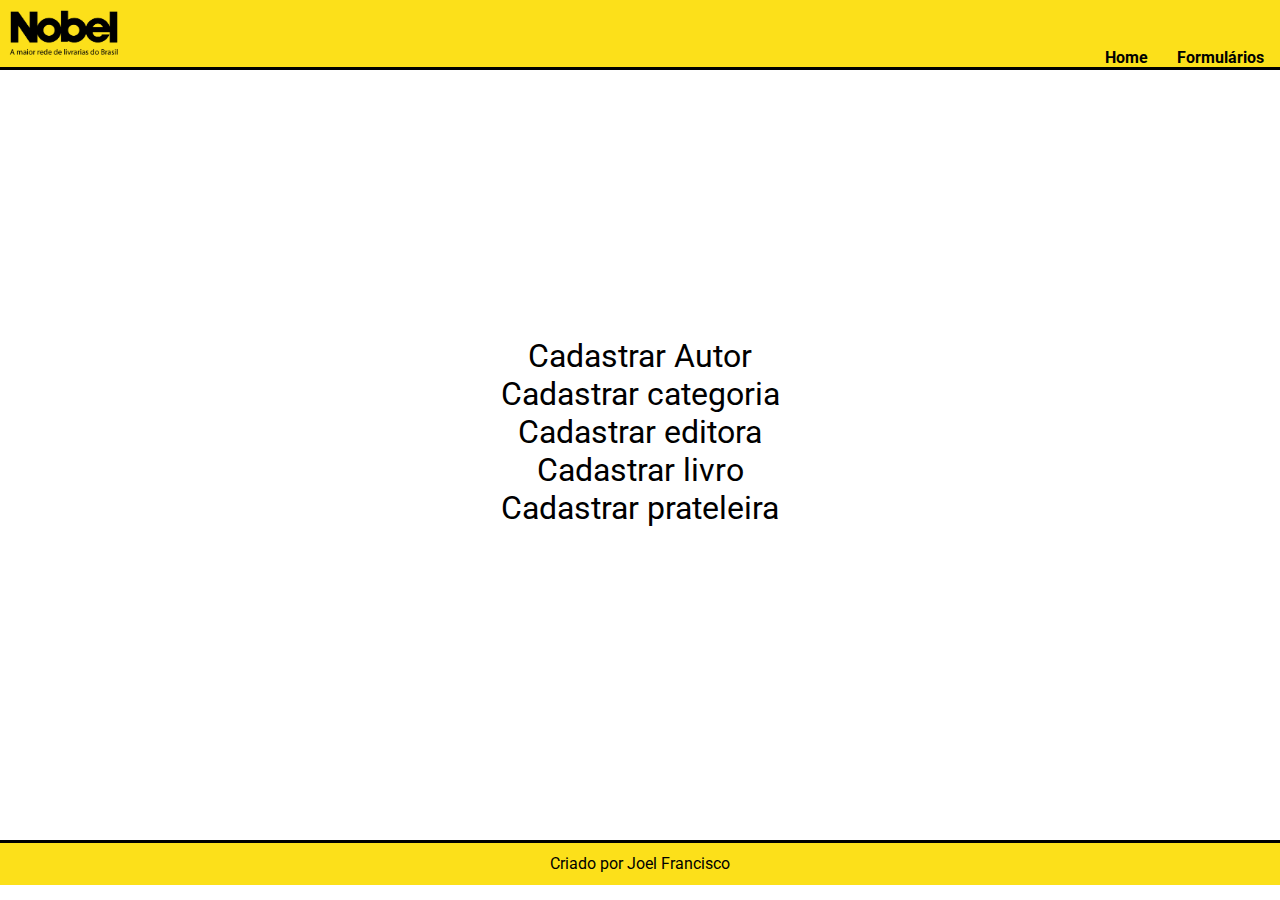
<file: formularios/index.html>
<!DOCTYPE html>
<html lang="en">
<head>
  <meta charset="UTF-8">
  <meta http-equiv="X-UA-Compatible" content="IE=edge">
  <meta name="viewport" content="width=device-width, initial-scale=1.0">
  <title>Formularios</title>

  <link 
    href="https://cdn.jsdelivr.net/npm/bootstrap@5.0.0-beta3/dist/css/bootstrap.min.css" 
    rel="stylesheet" 
    integrity="sha384-eOJMYsd53ii+scO/bJGFsiCZc+5NDVN2yr8+0RDqr0Ql0h+rP48ckxlpbzKgwra6" 
    crossorigin="anonymous"
  >

  <link rel="preconnect" href="https://fonts.gstatic.com">
  <link 
    href="https://fonts.googleapis.com/css2?family=Roboto:ital,wght@0,100;0,300;0,400;0,500;0,700;0,900;1,100;1,300;1,400;1,500;1,700;1,900&display=swap" 
    rel="stylesheet"
  >

  <link rel="stylesheet" href="../styles/style.css" type="text/css">
  <link rel="stylesheet" href="../styles/form-main.css" type="text/css">
</head>
<body>
  <header>
    <img 
      src="../images/LogoNobel.jpg" 
      alt="Logo"
      class="logo"
    >

    <a href="../home/index.html">Home </a>
    <a href="./index.html">Formulários </a>
  </header>
  
  <main>
    <div class="pages-wrapper list-group list-group-flush">
      <a href="./pages/autor/index.html" class="list-group-item">Cadastrar Autor </a>
      <a href="./pages/categoria/index.html" class="list-group-item">Cadastrar categoria </a>
      <a href="./pages/editora/index.html" class="list-group-item">Cadastrar editora</a>
      <a href="./pages/livro/index.html" class="list-group-item">Cadastrar livro</a>
      <a href="./pages/prateleira/index.html" class="list-group-item">Cadastrar prateleira</a>
    </div>
  </main>
  
  <footer>
    Criado por Joel Francisco 
  </footer>

  <script 
    src="https://cdn.jsdelivr.net/npm/bootstrap@5.0.0-beta3/dist/js/bootstrap.bundle.min.js" 
    integrity="sha384-JEW9xMcG8R+pH31jmWH6WWP0WintQrMb4s7ZOdauHnUtxwoG2vI5DkLtS3qm9Ekf" 
    crossorigin="anonymous"
  >
  </script>

</body>
</html>
</file>
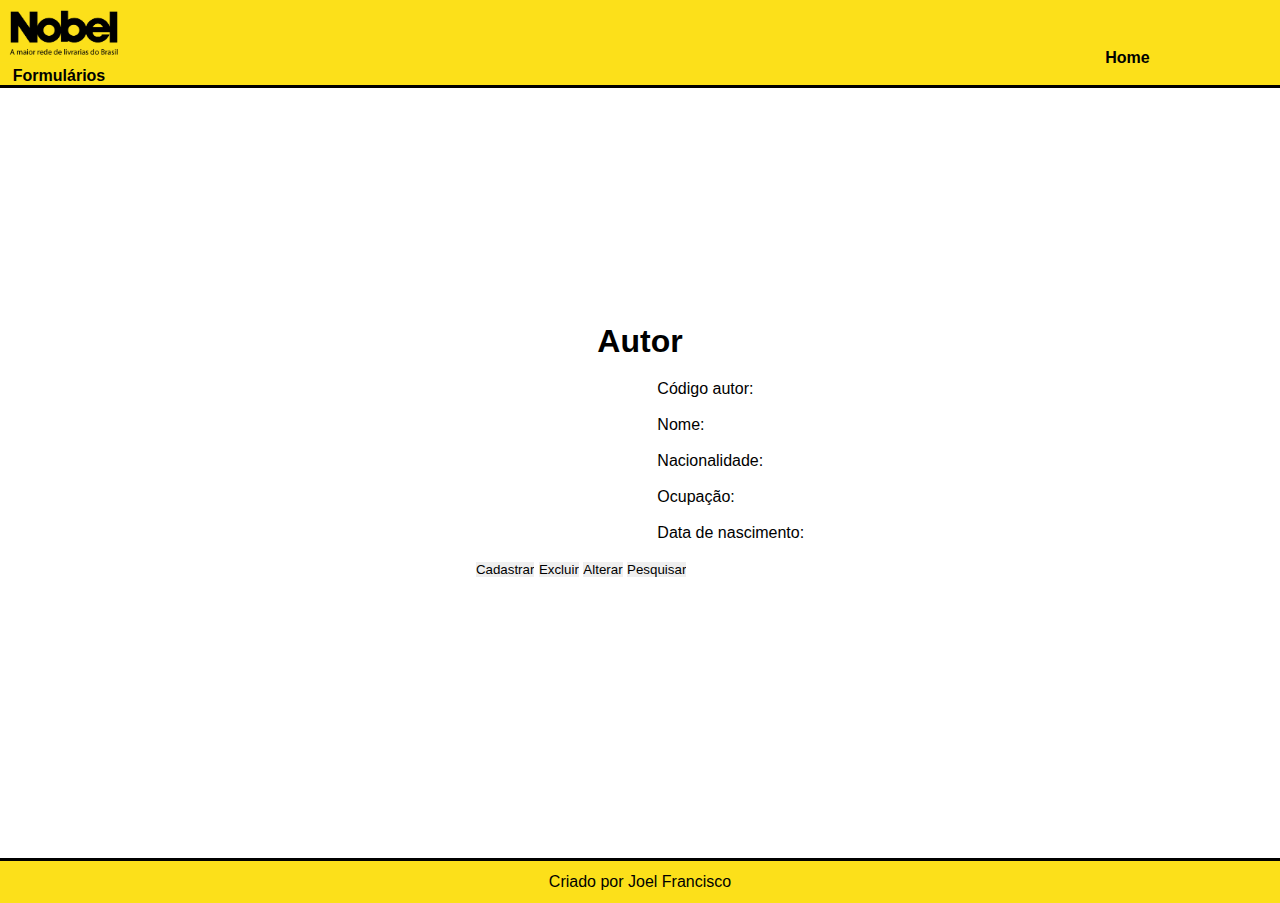
<file: formularios/pages/autor/index.html>
<!DOCTYPE html>
<html lang="en">

<head>
  <meta charset="UTF-8">
  <meta http-equiv="X-UA-Compatible" content="IE=edge">
  <meta name="viewport" content="width=device-width, initial-scale=1.0">
  <link href="https://cdn.jsdelivr.net/npm/bootstrap@5.0.0-beta3/dist/css/bootstrap.min.css" rel="stylesheet"
    integrity="sha384-eOJMYsd53ii+scO/bJGFsiCZc+5NDVN2yr8+0RDqr0Ql0h+rP48ckxlpbzKgwra6" crossorigin="anonymous">

  <link rel="stylesheet" href="../../../styles/style.css" type="text/css">
  <link rel="stylesheet" href="../../../styles/form-pages.css" type="text/css">

  <title>Categoria</title>
</head>

<body>
  <header>
    <img 
      src="../../../images/LogoNobel.jpg" 
      alt="Logo"
      class="logo"
    >

    <a href="../../../home/index.html">Home </a>
    <a href="../../index.html">Formulários </a>
  </header>

  <main>
    <h1 class="form-title">Autor</h1>

    <form name="form1" method="POST" action="cadautor.php">
      <div class="form-floating mb-3">
        <input type="text" name="id" size="20" class="form-control form-control-lg" id="floatingId">

        <label for="floatingId">
          Código autor:
        </label>
      </div>
      <br>

      <div class="form-floating m3">
        <input type="text" name="name" size="20" class="form-control form-control-lg" id="floatingName">

        <label for="floatingName">
          Nome:
        </label>
      </div>
      <br>

      <div class="form-floating m3">
        <input type="text" name="citizenship" size="20" class="form-control form-control-lg" id="floatingCitizenship">

        <label for="floatingCitizenship">
          Nacionalidade:
        </label>
      </div>
      <br>

      <div class="form-floating m3">
        <input type="text" name="job" size="20" class="form-control form-control-lg" id="floatingJob">

        <label for="floatingJob">
          Ocupação:
        </label>
      </div>
      <br>

      <div class="form-floating m3">
        <input type="text" name="dateOfBirth" size="20" class="form-control form-control-lg" id="floatingDateOfBirth">

        <label for="floatingDateOfBirth">
          Data de nascimento:
        </label>
      </div>
      <br>

      <div class="btn-group" role="group" aria-label="Basic outlined example">
        <input type="submit" name="button_gravar" value="Cadastrar" id="button_gravar" class="btn btn-outline-warning">
        <input type="submit" name="button_excluir" value="Excluir" id="button_excluir" class="btn btn-outline-warning">
        <input type="submit" name="button_alterar" value="Alterar" id="button_alterar" class="btn btn-outline-warning">
        <input type="submit" name="button_pesquisar" value="Pesquisar" id="button_pesquisar"
          class="btn btn-outline-warning">
      </div>
    </form>
  </main>

  <footer>
    Criado por Joel Francisco 
  </footer>
</body>

</html>
</file>
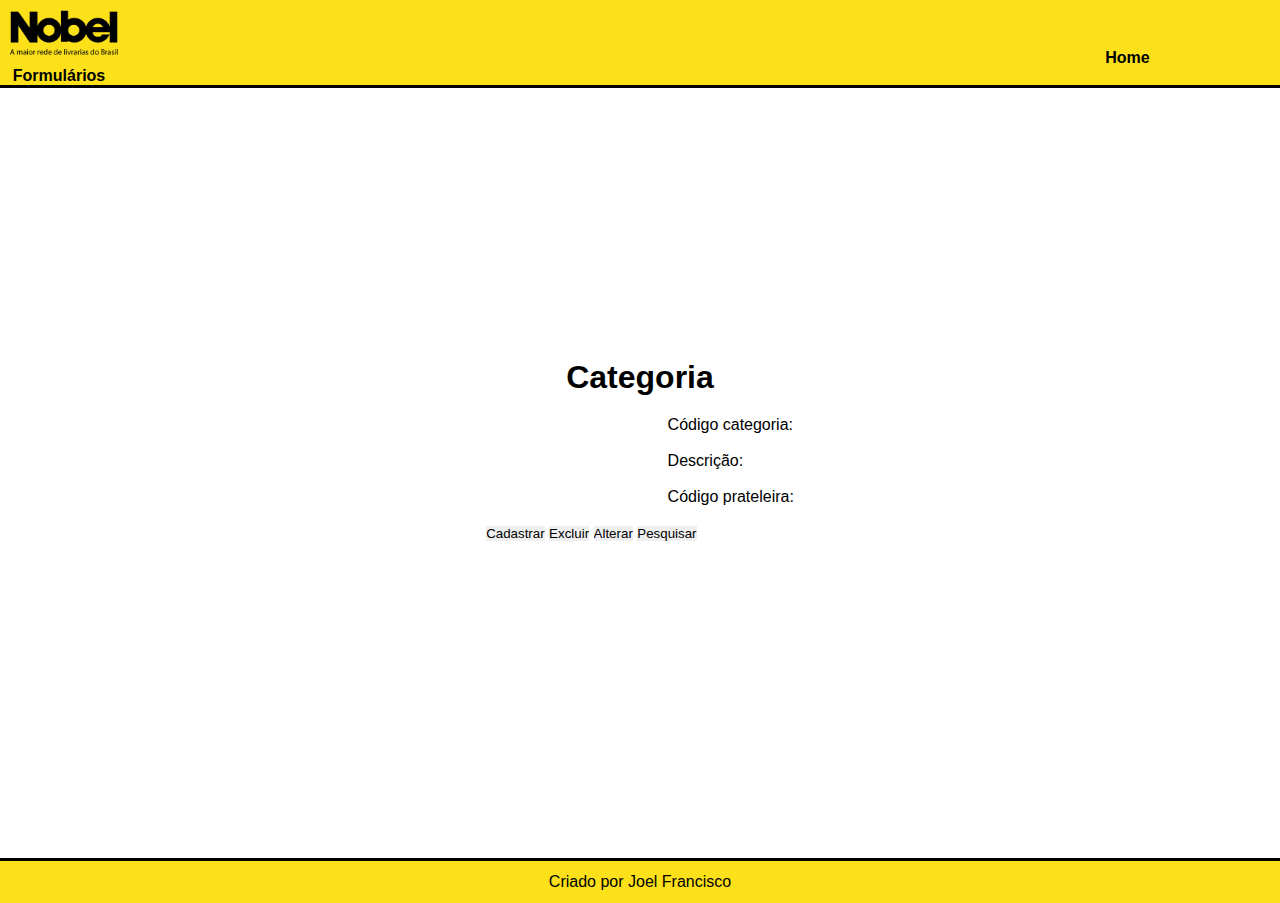
<file: formularios/pages/categoria/index.html>
<!DOCTYPE html>
<html lang="en">

<head>
  <meta charset="UTF-8">
  <meta http-equiv="X-UA-Compatible" content="IE=edge">
  <meta name="viewport" content="width=device-width, initial-scale=1.0">
  <link href="https://cdn.jsdelivr.net/npm/bootstrap@5.0.0-beta3/dist/css/bootstrap.min.css" rel="stylesheet"
    integrity="sha384-eOJMYsd53ii+scO/bJGFsiCZc+5NDVN2yr8+0RDqr0Ql0h+rP48ckxlpbzKgwra6" crossorigin="anonymous">

  <link rel="stylesheet" href="../../../styles/style.css" type="text/css">
  <link rel="stylesheet" href="../../../styles/form-pages.css" type="text/css">

  <title>Categoria</title>
</head>

<body>
  <header>
    <img 
      src="../../../images/LogoNobel.jpg" 
      alt="Logo"
      class="logo"
    >

    <a href="../../../home/index.html">Home </a>
    <a href="../../index.html">Formulários </a>
  </header>

  <main>
    <h1 class="form-title">Categoria</h1>

    <form name="form1" method="POST" action="cadcategoria.php">
      <div class="form-floating mb-3">
        <input type="text" name="id" size="20" class="form-control form-control-lg" id="floatingId">

        <label for="floatingId">
          Código categoria:
        </label>
      </div>
      <br>

      <div class="form-floating m3">
        <input type="text" name="description" size="20" class="form-control form-control-lg" id="floatingDescription">

        <label for="floatingDescription">
          Descrição:
        </label>
      </div>
      <br>

      <div class="form-floating m3">
        <input type="text" name="fk" size="20" class="form-control form-control-lg" id="floatingFk">

        <label for="floatingFk">
          Código prateleira:
        </label>
      </div>
      <br>

      <div class="btn-group" role="group" aria-label="Basic outlined example">
        <input type="submit" name="button_gravar" value="Cadastrar" id="button_gravar" class="btn btn-outline-warning">
        <input type="submit" name="button_excluir" value="Excluir" id="button_excluir" class="btn btn-outline-warning">
        <input type="submit" name="button_alterar" value="Alterar" id="button_alterar" class="btn btn-outline-warning">
        <input type="submit" name="button_pesquisar" value="Pesquisar" id="button_pesquisar"
          class="btn btn-outline-warning">
      </div>
    </form>
  </main>

  <footer>
    Criado por Joel Francisco 
  </footer>
</body>

</html>
</file>
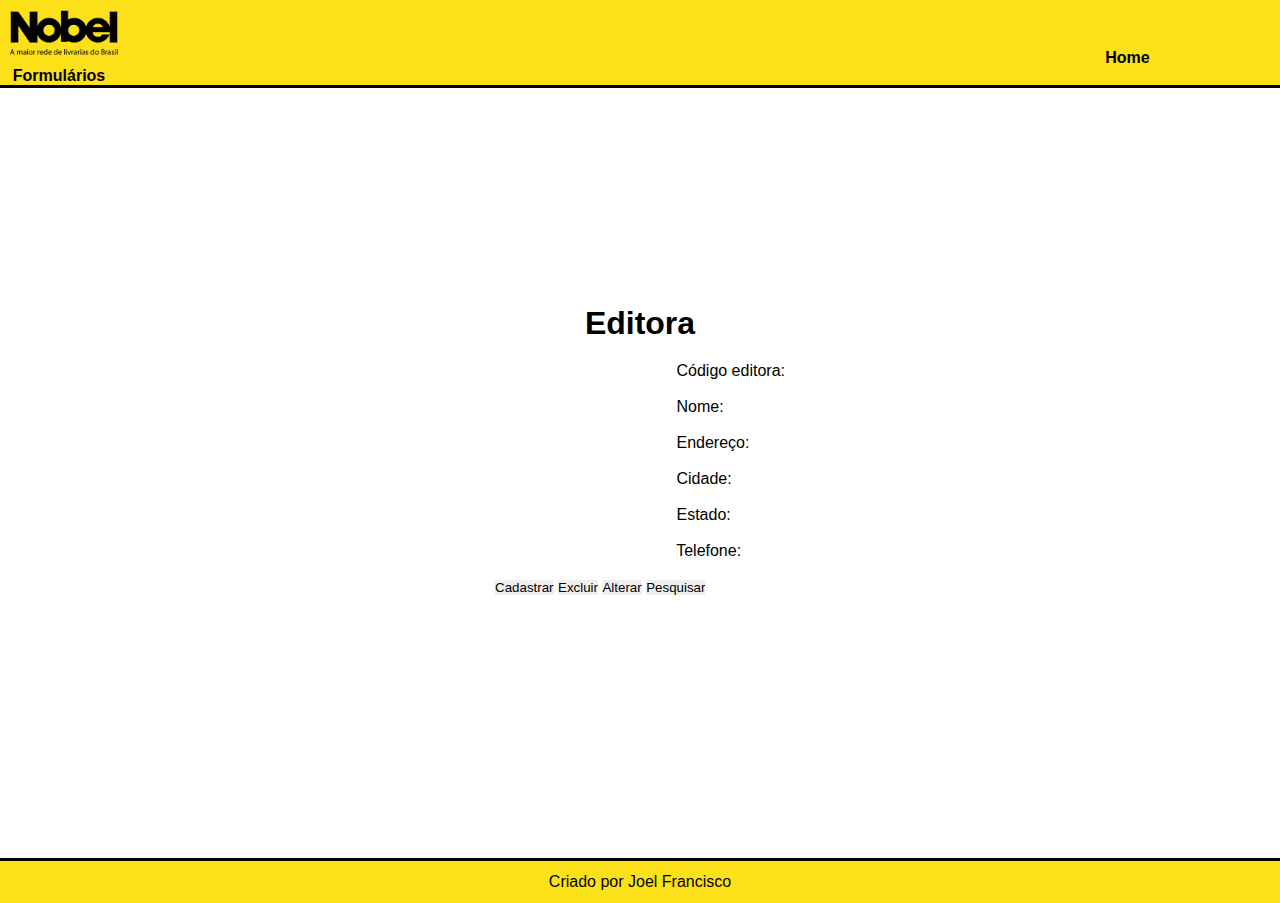
<file: formularios/pages/editora/index.html>
<!DOCTYPE html>
<html lang="en">

<head>
  <meta charset="UTF-8">
  <meta http-equiv="X-UA-Compatible" content="IE=edge">
  <meta name="viewport" content="width=device-width, initial-scale=1.0">
  <link href="https://cdn.jsdelivr.net/npm/bootstrap@5.0.0-beta3/dist/css/bootstrap.min.css" rel="stylesheet"
    integrity="sha384-eOJMYsd53ii+scO/bJGFsiCZc+5NDVN2yr8+0RDqr0Ql0h+rP48ckxlpbzKgwra6" crossorigin="anonymous">

  <link rel="stylesheet" href="../../../styles/style.css" type="text/css">
  <link rel="stylesheet" href="../../../styles/form-pages.css" type="text/css">
  
  <title>Categoria</title>
</head>

<body>
  <header>
    <img 
      src="../../../images/LogoNobel.jpg" 
      alt="Logo"
      class="logo"
    >

    <a href="../../../home/index.html">Home </a>
    <a href="../../index.html">Formulários </a>
  </header>

  <main>
    <h1 class="form-title">Editora</h1>

    <form name="form1" method="POST" action="cadeditora.php">
      <div class="form-floating mb-3">
        <input type="text" name="id" size="20" class="form-control form-control-lg" id="floatingId">

        <label for="floatingId">
          Código editora:
        </label>
      </div>
      <br>

      <div class="form-floating m3">
        <input type="text" name="name" size="20" class="form-control form-control-lg" id="floatingName">

        <label for="floatingName">
          Nome:
        </label>
      </div>
      <br>

      <div class="form-floating m3">
        <input type="text" name="address" size="20" class="form-control form-control-lg" id="floatingAddress">

        <label for="floatingAddress">
          Endereço:
        </label>
      </div>
      <br>

      <div class="form-floating m3">
        <input type="text" name="city" size="20" class="form-control form-control-lg" id="floatingCity">

        <label for="floatingCity">
          Cidade:
        </label>
      </div>
      <br>

      <div class="form-floating m3">
        <input type="text" name="state" size="20" class="form-control form-control-lg" id="floatingState">

        <label for="floatingState">
          Estado:
        </label>
      </div>
      <br>

      <div class="form-floating m3">
        <input type="text" name="phone" size="20" class="form-control form-control-lg" id="floatingPhone">

        <label for="floatingPhone">
          Telefone:
        </label>
      </div>
      <br>

      <div class="btn-group" role="group" aria-label="Basic outlined example">
        <input type="submit" name="button_gravar" value="Cadastrar" id="button_gravar" class="btn btn-outline-warning">
        <input type="submit" name="button_excluir" value="Excluir" id="button_excluir" class="btn btn-outline-warning">
        <input type="submit" name="button_alterar" value="Alterar" id="button_alterar" class="btn btn-outline-warning">
        <input type="submit" name="button_pesquisar" value="Pesquisar" id="button_pesquisar"
          class="btn btn-outline-warning">
      </div>
    </form>
  </main>

  <footer>
    Criado por Joel Francisco 
  </footer>
</body>

</html>
</file>
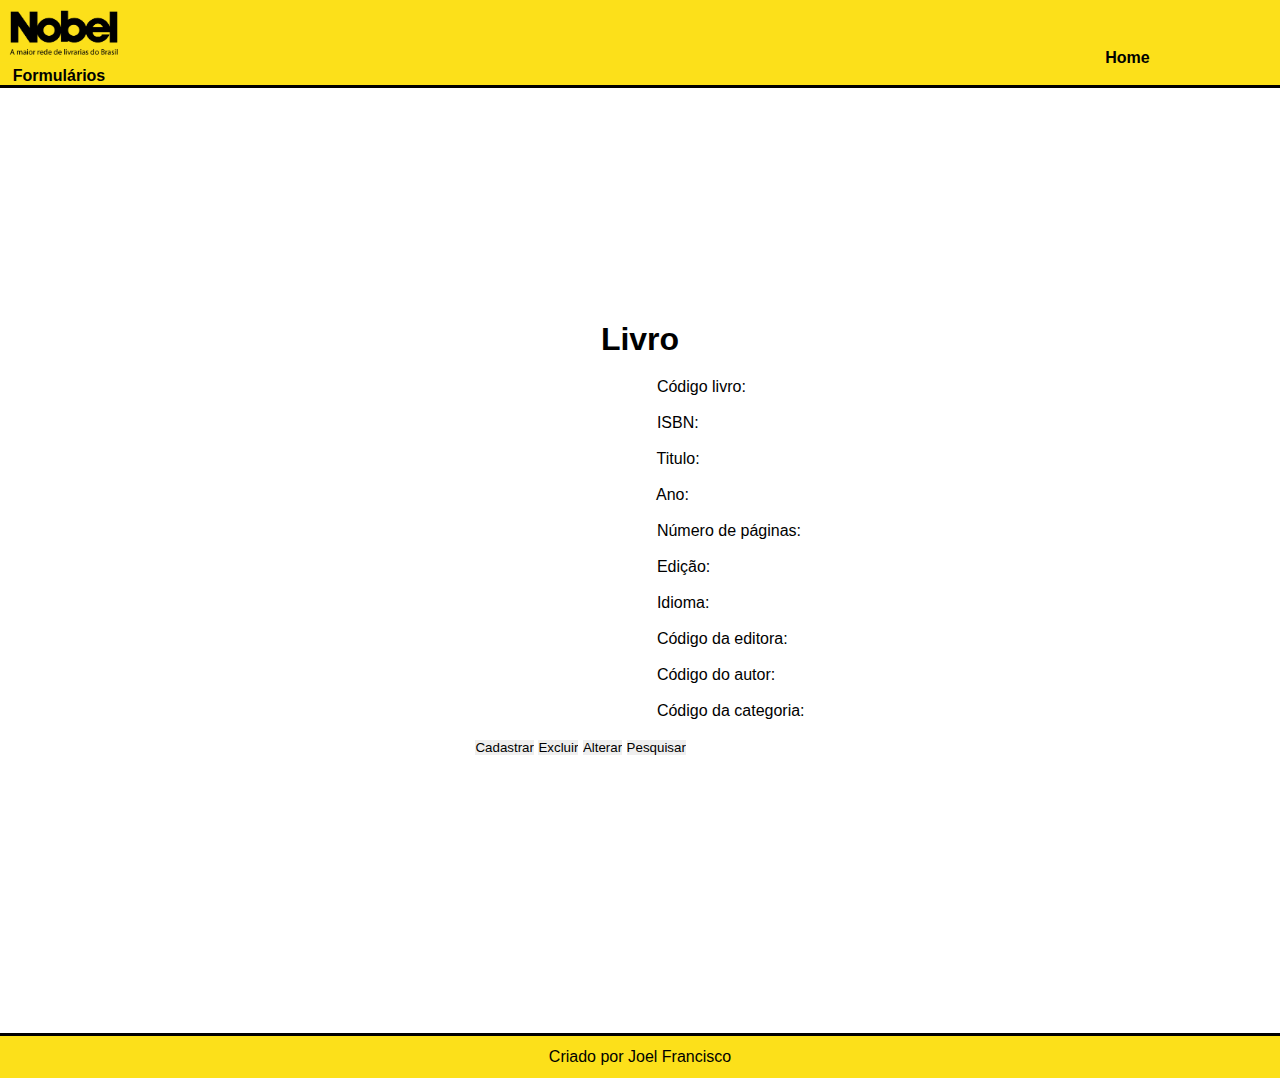
<file: formularios/pages/livro/index.html>
<!DOCTYPE html>
<html lang="en">

<head>
  <meta charset="UTF-8">
  <meta http-equiv="X-UA-Compatible" content="IE=edge">
  <meta name="viewport" content="width=device-width, initial-scale=1.0">
  <link href="https://cdn.jsdelivr.net/npm/bootstrap@5.0.0-beta3/dist/css/bootstrap.min.css" rel="stylesheet"
    integrity="sha384-eOJMYsd53ii+scO/bJGFsiCZc+5NDVN2yr8+0RDqr0Ql0h+rP48ckxlpbzKgwra6" crossorigin="anonymous">

  <link rel="stylesheet" href="../../../styles/style.css" type="text/css">
  <link rel="stylesheet" href="../../../styles/form-pages.css" type="text/css">

  <title>Categoria</title>
</head>

<body>
  <header>
    <img src="../../../images/LogoNobel.jpg" alt="Logo" class="logo">

    <a href="../../../home/index.html">Home </a>
    <a href="../../index.html">Formulários </a>
  </header>

  <main style="height: 100vh;">
    <h1 class="form-title">Livro</h1>

    <form name="form1" method="POST" action="cadlivro.php">
      <div class="form-floating mb-3">
        <input type="text" name="id" size="20" class="form-control form-control-lg" id="floatingId">

        <label for="floatingId">
          Código livro:
        </label>
      </div>
      <br>

      <div class="form-floating m3">
        <input type="text" name="isbn" size="20" class="form-control form-control-lg" id="floatingIsbn">

        <label for="floatingIsbn">
          ISBN:
        </label>
      </div>
      <br>

      <div class="form-floating m3">
        <input type="text" name="title" size="20" class="form-control form-control-lg" id="floatingTitle">

        <label for="floatingTitle">
          Titulo:
        </label>
      </div>
      <br>

      <div class="form-floating m3">
        <input type="text" name="year" size="20" class="form-control form-control-lg" id="floatingYear">

        <label for="floatingYear">
          Ano:
        </label>
      </div>
      <br>

      <div class="form-floating m3">
        <input type="text" name="numberOfPages" size="20" class="form-control form-control-lg"
          id="floatingNumberOfPages">

        <label for="floatingNumberOfPages">
          Número de páginas:
        </label>
      </div>
      <br>

      <div class="form-floating m3">
        <input type="text" name="edition" size="20" class="form-control form-control-lg" id="floatingEdition">

        <label for="floatingEdition">
          Edição:
        </label>
      </div>
      <br>

      <div class="form-floating m3">
        <input type="text" name="language" size="20" class="form-control form-control-lg" id="floatingLanguage">

        <label for="floatingLanguage">
          Idioma:
        </label>
      </div>
      <br>

      <div class="form-floating m3">
        <input type="text" name="codeditora" size="20" class="form-control form-control-lg" id="floatingCodeditora">

        <label for="floatingCodeditora">
          Código da editora:
        </label>
      </div>
      <br>

      <div class="form-floating m3">
        <input type="text" name="codautor" size="20" class="form-control form-control-lg" id="floatingCodautor">

        <label for="floatingCodautor">
          Código do autor:
        </label>
      </div>
      <br>

      <div class="form-floating m3">
        <input type="text" name="codcategoria" size="20" class="form-control form-control-lg" id="floatingCodcategoria">

        <label for="floatingCodcategoria">
          Código da categoria:
        </label>
      </div>
      <br>

      <div class="btn-group" role="group" aria-label="Basic outlined example">
        <input type="submit" name="button_gravar" value="Cadastrar" id="button_gravar" class="btn btn-outline-warning">
        <input type="submit" name="button_excluir" value="Excluir" id="button_excluir" class="btn btn-outline-warning">
        <input type="submit" name="button_alterar" value="Alterar" id="button_alterar" class="btn btn-outline-warning">
        <input type="submit" name="button_pesquisar" value="Pesquisar" id="button_pesquisar"
          class="btn btn-outline-warning">
      </div>
    </form>
  </main>

  <footer>
    Criado por Joel Francisco 
  </footer>
</body>

</html>
</file>
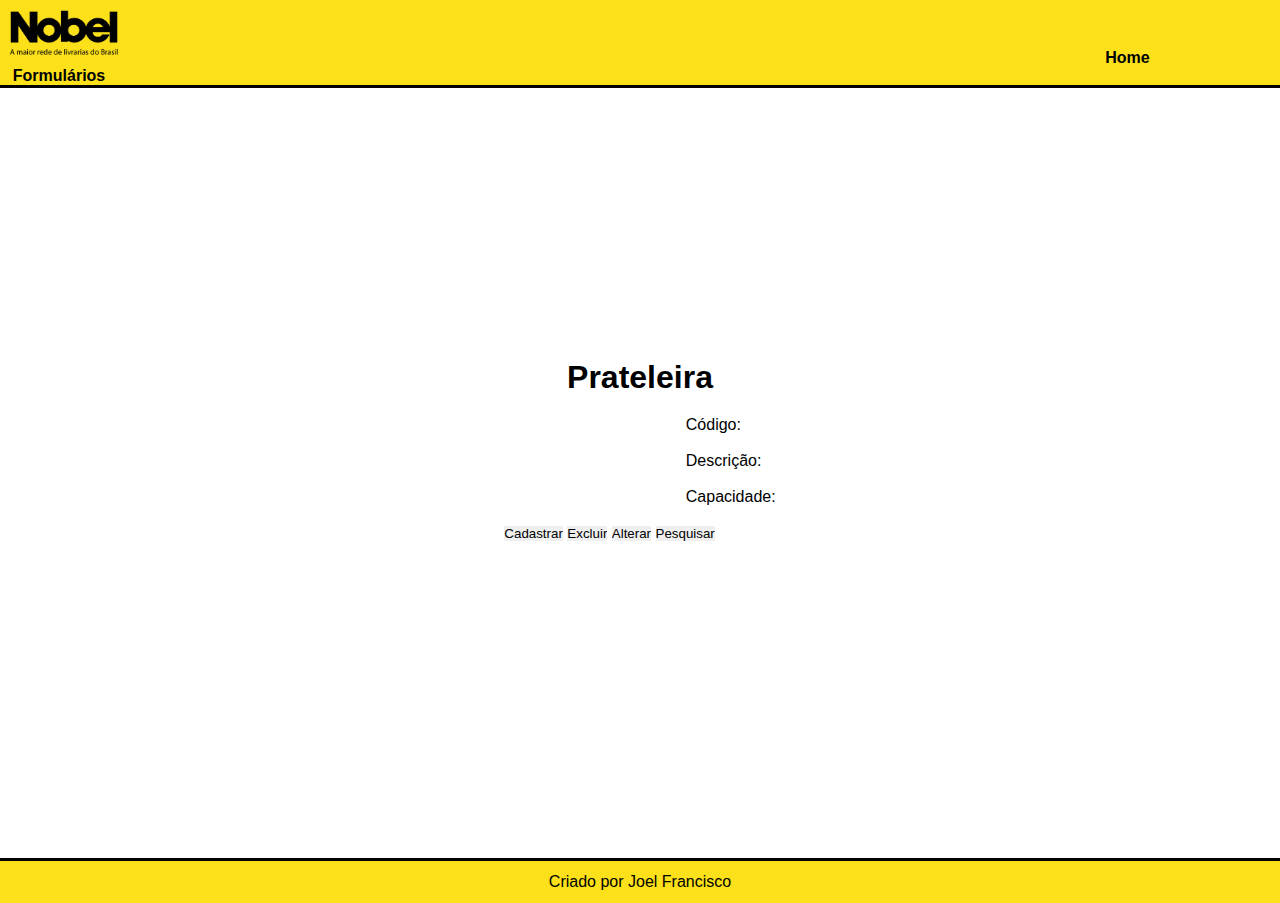
<file: formularios/pages/prateleira/index.html>
<!DOCTYPE html>
<html lang="en">

<head>
  <meta charset="UTF-8">
  <meta http-equiv="X-UA-Compatible" content="IE=edge">
  <meta name="viewport" content="width=device-width, initial-scale=1.0">
  <link href="https://cdn.jsdelivr.net/npm/bootstrap@5.0.0-beta3/dist/css/bootstrap.min.css" rel="stylesheet"
    integrity="sha384-eOJMYsd53ii+scO/bJGFsiCZc+5NDVN2yr8+0RDqr0Ql0h+rP48ckxlpbzKgwra6" crossorigin="anonymous">

  <link rel="stylesheet" href="../../../styles/style.css" type="text/css">
  <link rel="stylesheet" href="../../../styles/form-pages.css" type="text/css">

  <title>Prateleira</title>
</head>

<body>
  <header>
    <img src="../../../images/LogoNobel.jpg" alt="Logo" class="logo">

    <a href="../../../home/index.html">Home </a>
    <a href="../../index.html">Formulários </a>
  </header>
  
  <main>
    <h1 class="form-title">Prateleira</h1>
    
    <form name="form1" method="POST" action="cadprateleira.php">
      <div class="form-floating mb-3">
        <input type="text" name="id" size="20" class="form-control form-control-lg" id="floatingId">

        <label for="floatingId">
          Código:
        </label>
      </div>
      <br>

      <div class="form-floating m3">
        <input type="text" name="description" size="20" class="form-control form-control-lg" id="floatingDescription">

        <label for="floatingDescription">
          Descrição:
        </label>
      </div>
      <br>

      <div class="form-floating m3">
        <input type="text" name="capacity" size="20" class="form-control form-control-lg" id="floatingCapacity">

        <label for="floatingCapacity">
          Capacidade:
        </label>
      </div>
      <br>

      <div class="btn-group" role="group" aria-label="Basic outlined example">
        <input type="submit" name="button_gravar" value="Cadastrar" id="button_gravar" class="btn btn-outline-warning">
        <input type="submit" name="button_excluir" value="Excluir" id="button_excluir" class="btn btn-outline-warning">
        <input type="submit" name="button_alterar" value="Alterar" id="button_alterar" class="btn btn-outline-warning">
        <input type="submit" name="button_pesquisar" value="Pesquisar" id="button_pesquisar"
          class="btn btn-outline-warning">
      </div>
    </form>
  </main>

  <footer>
    Criado por Joel Francisco
  </footer>
</body>

</html>
</file>
<file: styles/style.css>
:root, html, * {
  margin: 0;
  padding: 0;
  border: 0;
  box-sizing: border-box;
  list-style: none;
}

body{
  height: 100vh;
  width: 100%;
  background-color: #ffffff;
  /*margin-top: 101px;*/
  font-family: 'Roboto', sans-serif;
}

a:link, a:visited, a:active, a:hover{
  text-decoration:none;
  color: #000000;
} 

header {
  background-color: #FCE01A;
  border-bottom: 3px solid #000;
}

header .logo {
  width: 10%;
  height: 10%;
  margin-right: 75%;
}

.books {
  margin-top: 35px;
  display: flex;
  justify-content: space-around;
}

.book-general {
  width: 120px;
  height: 180px;
  box-shadow: 0 0 10px rgba(0,0,0,0.2);

  opacity: 1;
	-webkit-transition: .3s ease-in-out;
	transition: .3s ease-in-out;
}

.book-general:hover {
	opacity: .5;
}

.book-wrapper {
  display: flex;
  flex-direction: column;
  /*justify-content: center;*/
  align-items: center;
}

.price {
  color: rgb(214, 34, 2);
}

.book-name {
  margin-top: 10px;
}

header a {
  font-weight: 700;
  margin: 1%;
  transition: opacity 0.5s;
  animation: 0.8s linear infinite rotate;
}

header a:hover {
  color: #ffffff;
}

footer {
  margin-top: 5vh;
  height: 5vh;
  background-color: #FCE01A;
  border-top: 3px solid #000;
  display: flex;
  justify-content: center;
  align-items: center;
}
</file>
<file: styles/form-main.css>
main {
    min-height: 80.5%;
    display: flex;
    flex-direction: column;
    align-items: center;
    justify-content: center;
}

.pages-wrapper {
    display: flex;
    flex-direction: column;
    align-items: center;
    justify-content: center;
}

main .pages-wrapper a {
    font-size: xx-large;
}
</file>
<file: styles/form-pages.css>
main {
    height: 80.5vh;
    display: flex;
    justify-content: center;
    align-items: center;
    flex-direction: column;
}    

.form-title {
  margin-bottom: 20px;
}
</file>
